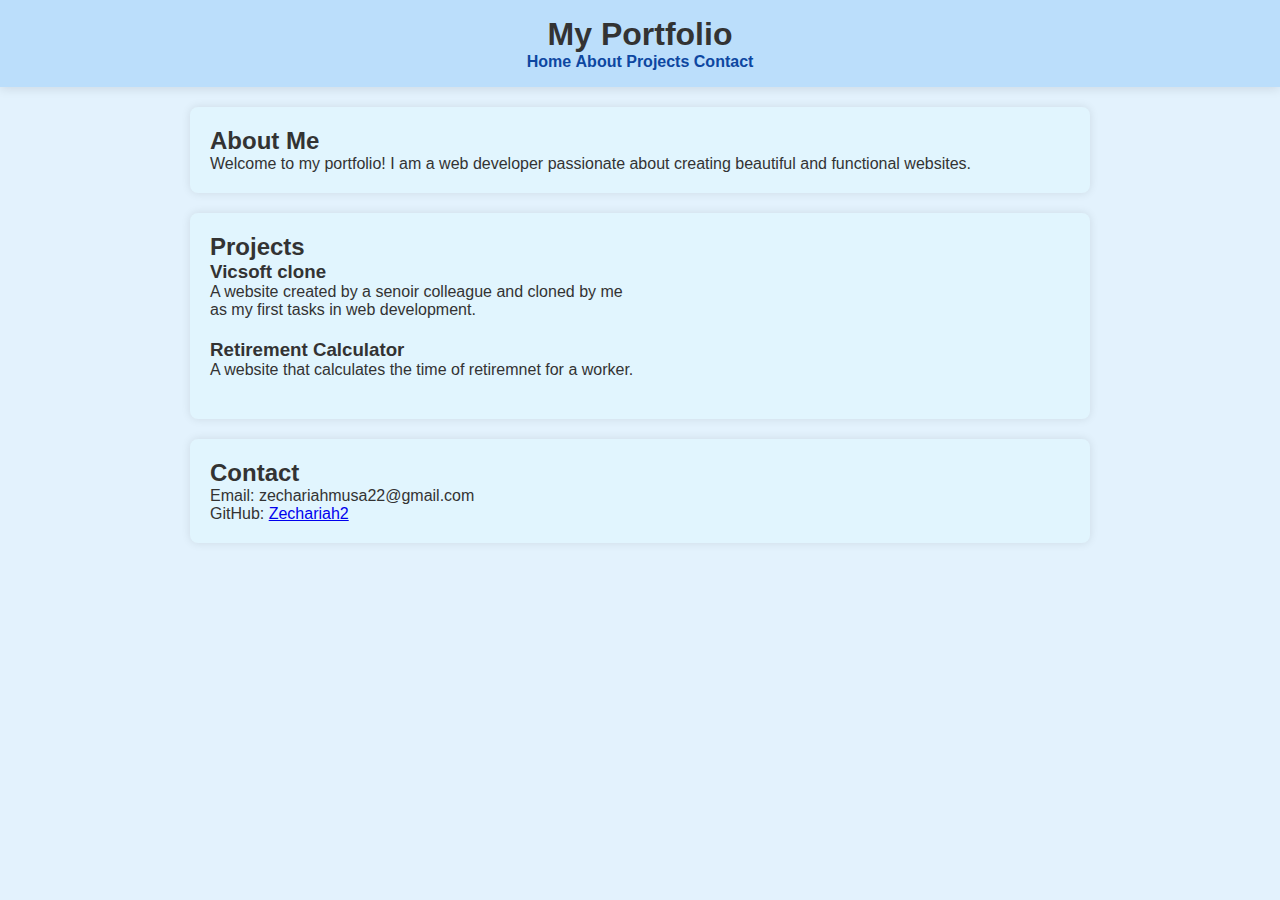
<file: index.html>
<!DOCTYPE html>
<html lang="en">
<head>
    <meta charset="UTF-8">
    <meta name="viewport" content="width=device-width, initial-scale=1.0">
    <link rel="stylesheet" href="styles.css">
    <link rel="stylesheet" href="fontawesome/css/all.css">
    <title>My Portfolio</title>
</head>
<body>
    <header>
        <h1>My Portfolio</h1>
        <nav>
            <a href="index.html">home</a>
            <a href="about.html">about</a>
            <a href="projects.html">projects</a>
            <a href="contact.html">contact</a>
        </nav>
    </header>
    
    <section id="about">
        <h2>About Me</h2>
        <p>Welcome to my portfolio! I am a web developer passionate about creating beautiful and functional websites.</p>
    </section>
    
    <section id="projects">
        <h2>Projects</h2>
        <div class="project">
            <h3>Vicsoft clone</h3>
            <p>A website created by a senoir colleague and cloned by me <br> as my first tasks in web development.</p>
        </div>
        <div class="project">
            <h3>Retirement Calculator</h3>
            <p>A website that calculates the time of retiremnet for a worker.</p>
        </div>
    </section>
    
    <section id="contact">
        <h2>Contact</h2>
        <p>Email: zechariahmusa22@gmail.com</p>
        <p>GitHub: <a href="https://github.com/Zechariah2" target="_blank">Zechariah2</a></p>
    </section>

    <script src="script.js"></script>
</body>
</html>
</file>
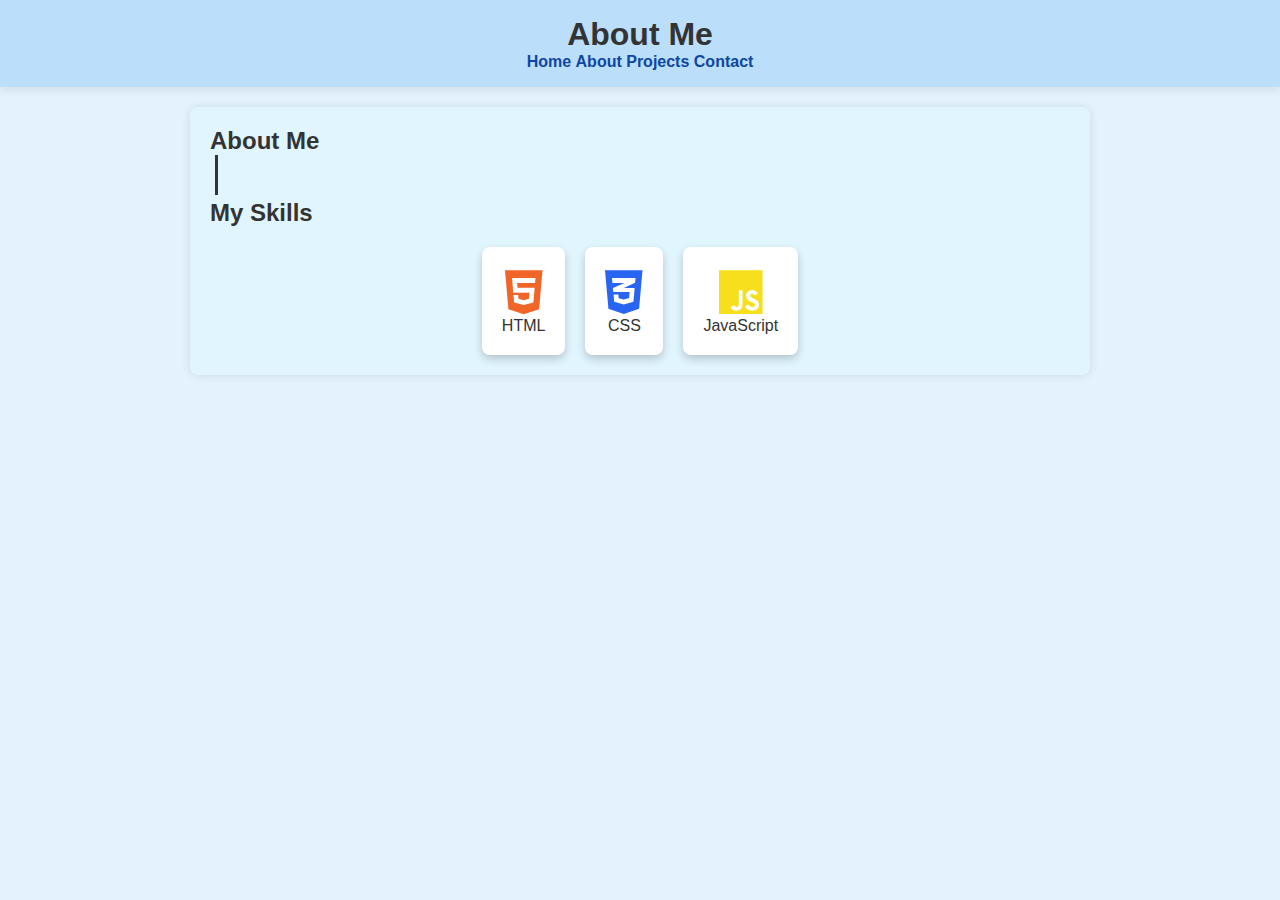
<file: about.html>
<!DOCTYPE html>
<html lang="en">
<head>
    <meta charset="UTF-8">
    <meta name="viewport" content="width=device-width, initial-scale=1.0">
    <title>About</title>
    <link rel="stylesheet" href="styles.css">
    <link rel="stylesheet" href="fontawesome/css/all.css">
</head>
<body>
    <header>
        <h1>About Me</h1>
        <nav>
            <a href="index.html">home</a>
            <a href="about.html">about</a>
            <a href="projects.html">projects</a>
            <a href="contact.html">contact</a>
        </nav>
    </header>
    <section id="skills">
        <h2>About Me</h2>
        <p id="about-text"></p>
        <h2>My Skills</h2>
        <div class="skills-container">
            <div class="skill">
                <i class="fab fa-html5"></i>
                <p>HTML</p>
            </div>
            <div class="skill">
                <i class="fab fa-css3-alt"></i>
                <p>CSS</p>
            </div>
            <div class="skill">
                <i class="fab fa-js"></i>
                <p>JavaScript</p>
            </div>
        </div>
    </section>
    
    
        
</body>
</html>
</file>
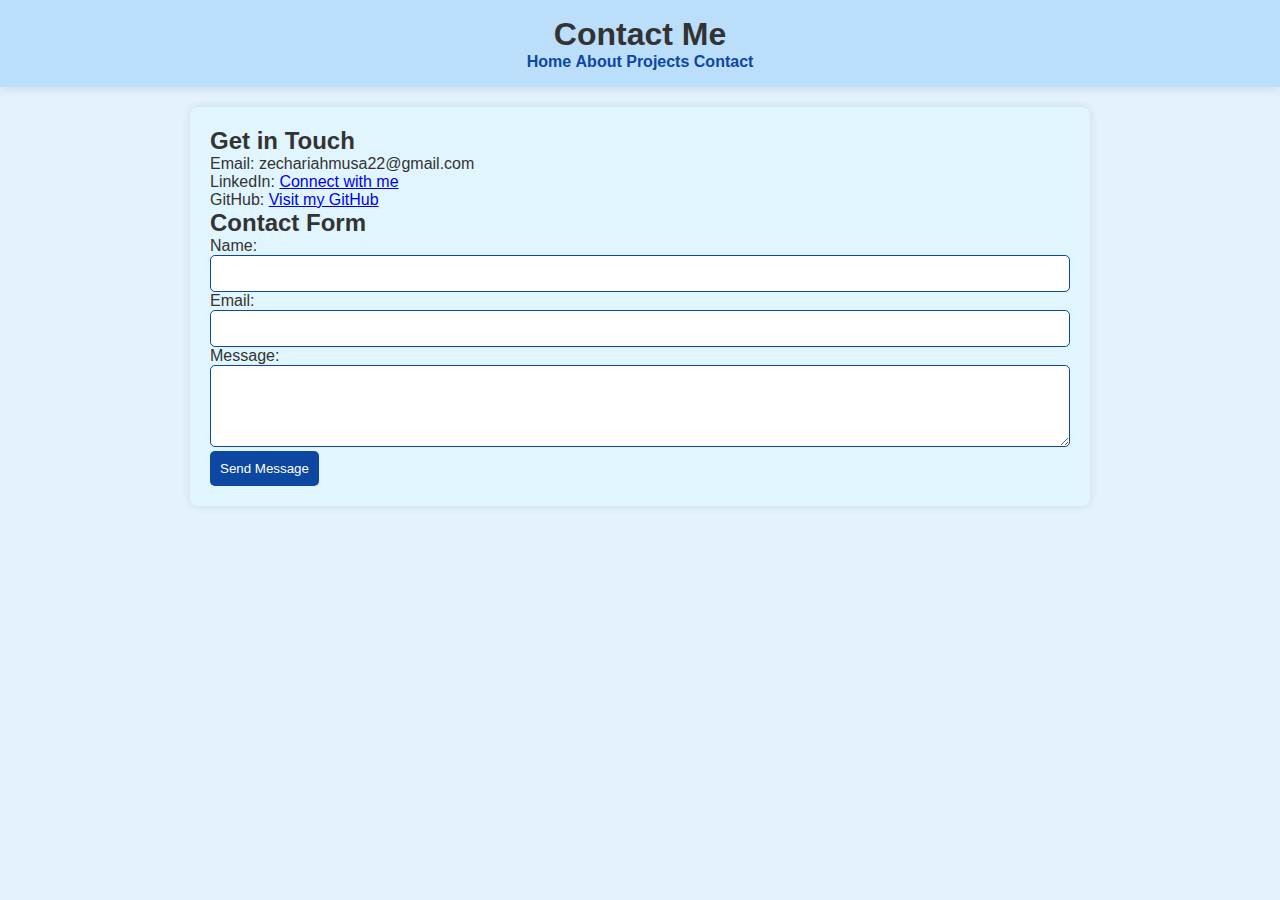
<file: contact.html>
<!DOCTYPE html>
<html lang="en">
<head>
    <meta charset="UTF-8">
    <meta name="viewport" content="width=device-width, initial-scale=1.0">
    <title>Contact Me</title>
    <link rel="stylesheet" href="styles.css">
</head>
<body>
    <header>
        <h1>Contact Me</h1>
        <nav>
            <a href="index.html">home</a>
            <a href="about.html">about</a>
            <a href="projects.html">projects</a>
            <a href="contact.html">contact</a>
        </nav>
    </header>
    <section>
        <h2>Get in Touch</h2>
        <p>Email: zechariahmusa22@gmail.com</p>
        <p>LinkedIn: <a href="https://linkedin.com/in/Zachariah Musa" target="_blank">Connect with me</a></p>
        <p>GitHub: <a href="https://github.com/Zechariah2" target="_blank">Visit my GitHub</a></p>
        
        <h2>Contact Form</h2>
        <form action="#" method="POST">
            <label for="name">Name:</label>
            <input type="text" id="name" name="name" required>
            
            <label for="email">Email:</label>
            <input type="email" id="email" name="email" required>
            
            <label for="message">Message:</label>
            <textarea id="message" name="message" rows="4" required></textarea>
            
            <button type="submit">Send Message</button>
        </form>
    </section>
</body>
</html>
</file>
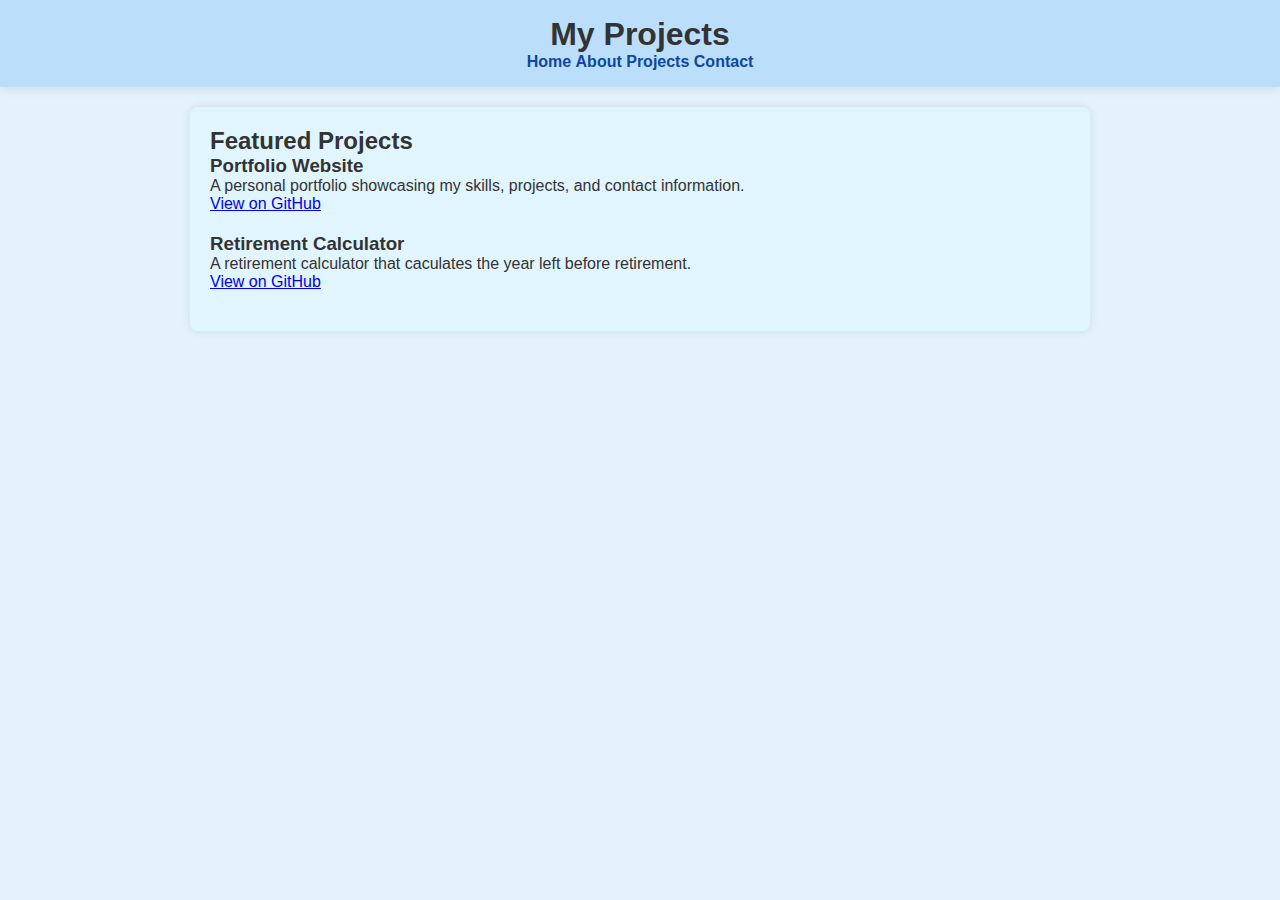
<file: projects.html>
<!DOCTYPE html>
<html lang="en">
<head>
    <meta charset="UTF-8">
    <meta name="viewport" content="width=device-width, initial-scale=1.0">
    <title>My Projects</title>
    <link rel="stylesheet" href="styles.css">
</head>
<body>
    <header>
        <h1>My Projects</h1>
        <nav>
            <a href="index.html">home</a>
            <a href="about.html">about</a>
            <a href="projects.html">projects</a>
            <a href="contact.html">contact</a>
        </nav>
    </header>
    <section>
        <h2>Featured Projects</h2>
        <div class="project">
            <h3>Portfolio Website</h3>
            <p>A personal portfolio showcasing my skills, projects, and contact information.</p>
            <a href="https://github.com/Zechariah2/My Portfolio" target="_blank">View on GitHub</a>
        </div>
        <div class="project">
            <h3>Retirement Calculator</h3>
            <p>A retirement calculator that caculates the year left before retirement.</p>
            <a href="https://github.com/Zechariah2/Retirement-Calculator" target="_blank">View on GitHub</a>
        </div>
    </section>
</body>
</html>
</file>
<file: styles.css>
* {
    margin: 0;
    padding: 0;
    box-sizing: border-box;
}

body {
    font-family: Arial, sans-serif;
    margin: 0;
    padding: 0;
    background-color: #e3f2fd;
    color: #333;
    animation: fadeIn 1s ease-in;
}

header {
    background: #bbdefb;
    color: #333;
    padding: 1rem;
    text-align: center;
    box-shadow: 0 2px 10px rgba(0, 0, 0, 0.1);
    animation: slideDown 0.8s ease-in-out;
}

nav a {
    color: #0d47a1;
    text-decoration: none;
    text-transform: capitalize;
    font-weight: bold;
}

section {
    padding: 20px;
    margin: 20px;
    background: #e1f5fe;
    border-radius: 8px;
    box-shadow: 0 0 10px rgba(0, 0, 0, 0.1);
    max-width: 900px;
    margin-left: auto;
    margin-right: auto;
    animation: fadeInUp 1s ease-in-out;
}

.project, .about, .contact {
    margin-bottom: 20px;
}

.skills-container {
    display: flex;
    justify-content: center;
    gap: 20px;
    margin-top: 20px;
}

.skill {
    text-align: center;
    background: white;
    padding: 20px;
    border-radius: 8px;
    box-shadow: 0 4px 8px rgba(0, 0, 0, 0.2);
    transition: transform 0.3s ease-in-out;
}

.skill i {
    font-size: 50px;
    color: #f16529;
}

.skill:nth-child(2) i {
    color: #2965f1;
}

.skill:nth-child(3) i {
    color: #f7df1e;
}

.skill:hover {
    transform: scale(1.1);
}

#about-text {
    min-height: 40px;
    font-size: 18px;
    font-weight: bold;
    white-space: nowrap;
    overflow: hidden;
    border-right: 3px solid #333;
    padding-right: 5px;
    display: inline-block;
}

@keyframes blink {
    50% { border-color: transparent; }
}

#about-text {
    animation: blink 0.8s step-end infinite;
}


.contact-form {
    display: flex;
    flex-direction: column;
    gap: 10px;
    animation: fadeIn 1s ease-in-out;
}

form input, form textarea {
    padding: 10px;
    border: 1px solid #0d47a1;
    border-radius: 5px;
    text-transform: capitalize;
    width: 100%;
    transition: border 0.3s ease-in-out;
}

form input:focus, form textarea:focus {
    border-color: #1565c0;
}

button {
    background: #0d47a1;
    color: #fff;
    padding: 10px;
    border: none;
    border-radius: 5px;
    cursor: pointer;
    transition: background 0.3s, transform 0.3s;
}

button:hover {
    background: #1565c0;
    transform: scale(1.05);
}


@keyframes fadeIn {
    from { opacity: 0; }
    to { opacity: 1; }
}

@keyframes fadeInUp {
    from { opacity: 0; transform: translateY(20px); }
    to { opacity: 1; transform: translateY(0); }
}

@keyframes slideDown {
    from { transform: translateY(-50px); opacity: 0; }
    to { transform: translateY(0); opacity: 1; }
}


@media screen and (max-width: 768px) {
    nav ul {
        padding: 0;
    }
    nav ul li {
        display: block;
        text-align: center;
        margin: 10px 0;
    }
    section {
        padding: 15px;
        margin: 10px;
    }
    header {
        padding: 1rem;
    }
    .contact-form input, .contact-form textarea {
        width: 100%;
    }
}

@media screen and (max-width: 480px) {
    body {
        font-size: 14px;
    }
    header h1 {
        font-size: 20px;
    }
    nav ul li {
        margin: 5px 0;
    }
    section {
        padding: 10px;
    }
}
</file>
